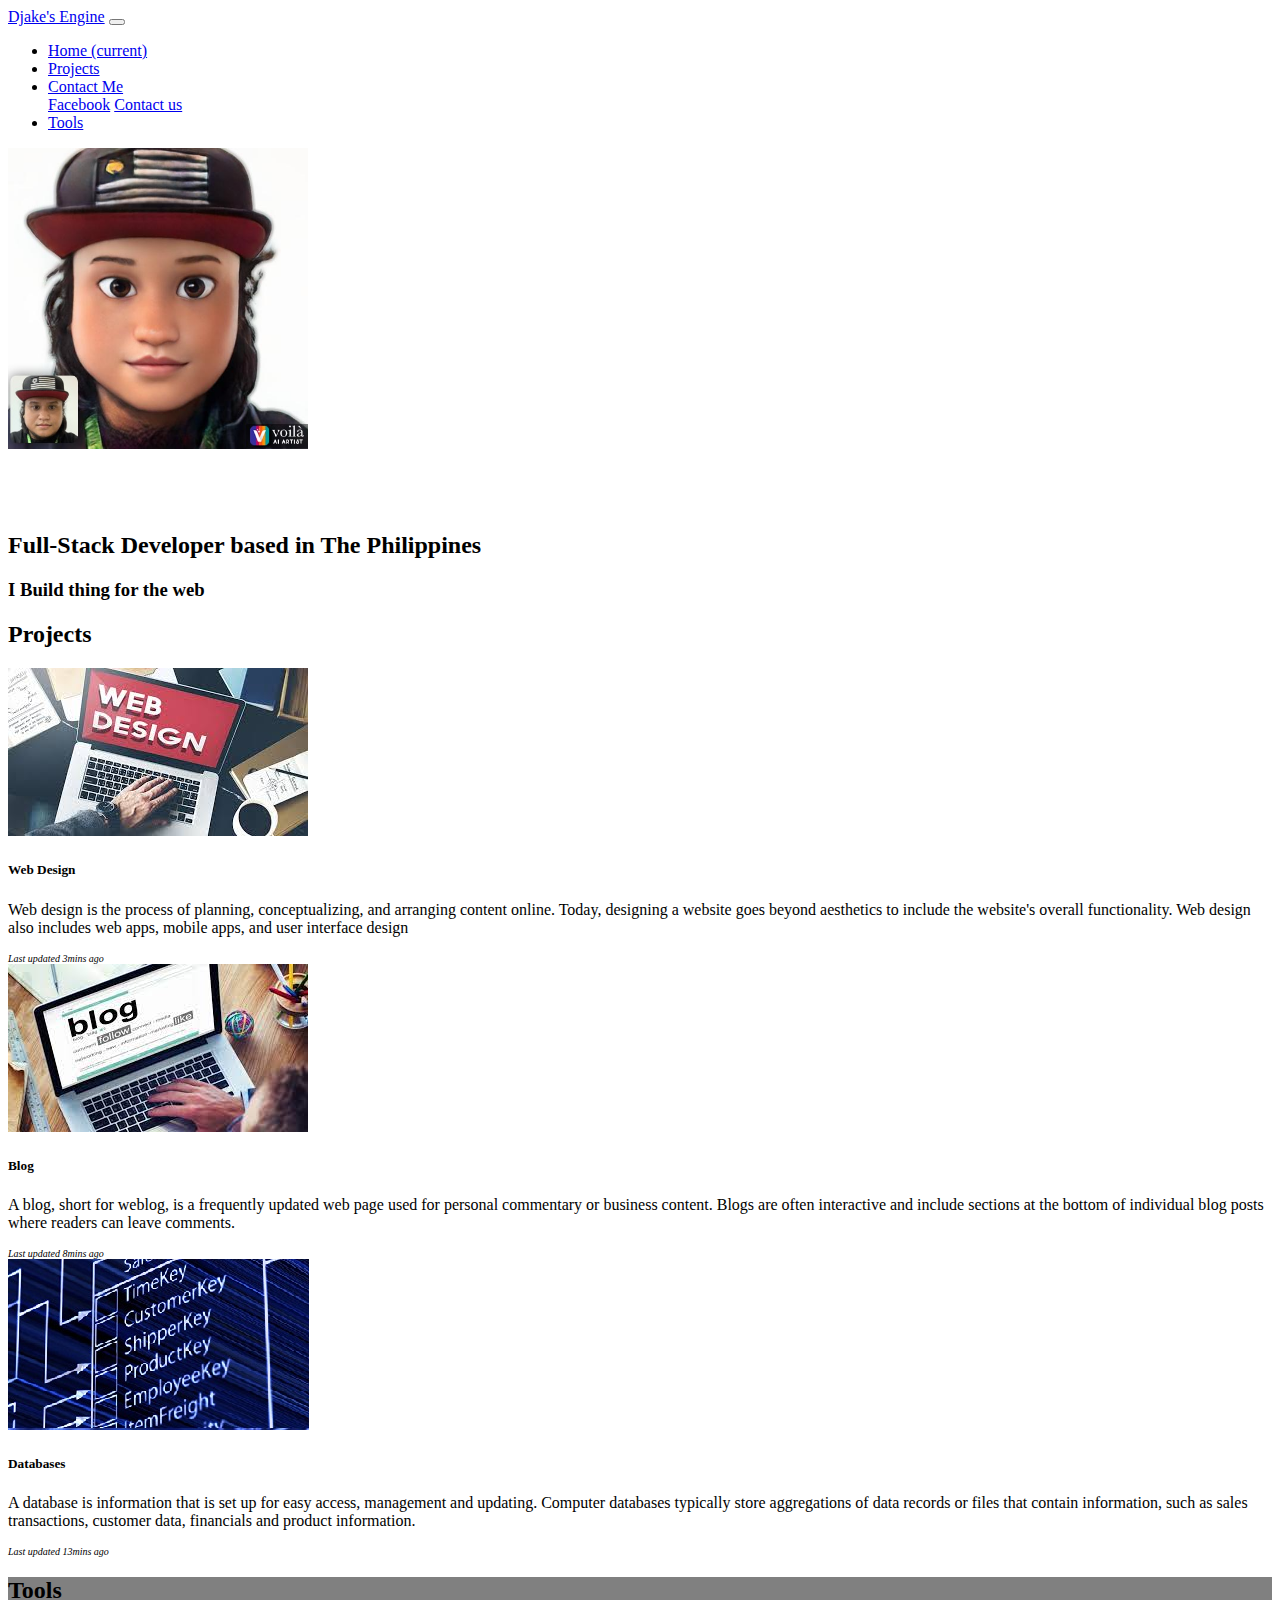
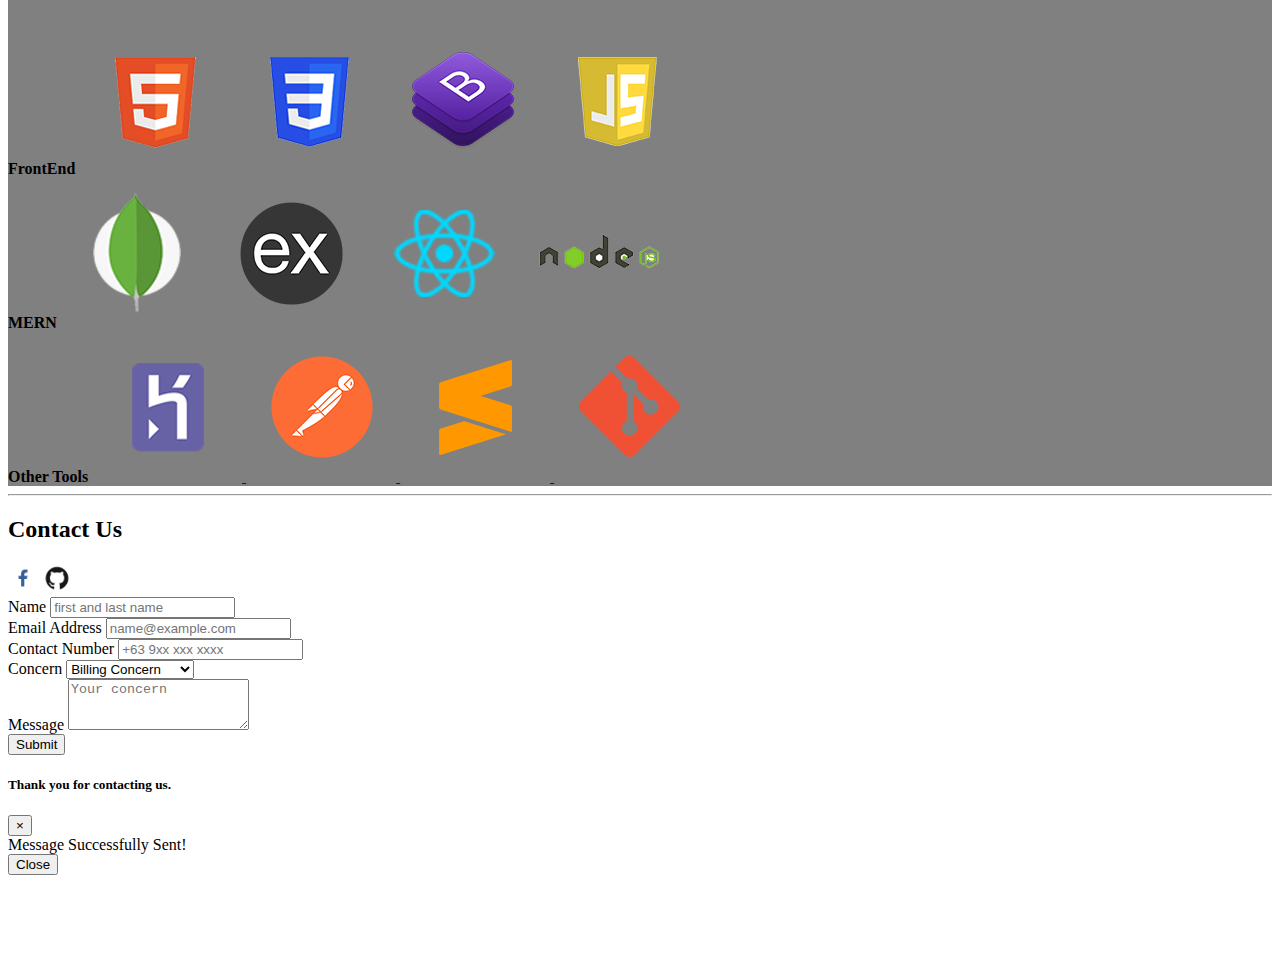
<file: index.html>
<!DOCTYPE html>
<html>
<head>
	
	<meta charset="utf-8">
    <meta name="viewport" content="width=device-width, initial-scale=1, shrink-to-fit=no">

    <link rel="stylesheet" href="https://cdn.jsdelivr.net/npm/bootstrap@4.6.2/dist/css/bootstrap.min.css" integrity="sha384-xOolHFLEh07PJGoPkLv1IbcEPTNtaed2xpHsD9ESMhqIYd0nLMwNLD69Npy4HI+N" crossorigin="anonymous">

     <link rel="stylesheet" href="Capstone.css">

	<title> My First Capstone</title>
</head>
<body>

<nav class="navbar navbar-expand-lg navbar-dark bg-primary">
  <a class="navbar-brand" href="#">Djake's Engine</a>
  <button class="navbar-toggler" type="button" data-toggle="collapse" data-target="#navbarSupportedContent" aria-controls="navbarSupportedContent" aria-expanded="false" aria-label="Toggle navigation">
    <span class="navbar-toggler-icon"></span>
  </button>

  <div class="collapse navbar-collapse" id="navbarSupportedContent">
    <ul class="navbar-nav ml-auto">
      <li class="nav-item active">
        <a class="nav-link" href="#">Home <span class="sr-only">(current)</span></a>
      </li>
      <li class="nav-item">
        <a class="nav-link" href="#projects">Projects</a>
      </li>
      <li class="nav-item dropdown">
        <a class="nav-link dropdown-toggle" href="#" role="button" data-toggle="dropdown" aria-expanded="false">
          Contact Me
        </a>
        <div class="dropdown-menu">
          <a class="dropdown-item" href="https://www.facebook.com/shi.fuujin/">Facebook</a>
          <a class="dropdown-item" href="#form1">Contact us</a>
        
        </div>
      </li>
      <li class="nav-item">
        <a id="tool1" class="nav-link" href="#tools">Tools</a>
      </li>
    </ul>
  </div>
</nav>
 
</div>
		  		<div class="col-lg-12">
			<div class="container-fuild bg-dark text-light p-5 ">
	
		     <img class="mx-auto d-block rounded-circle" src="./Images/djake1.PNG" width="300px">
             <div class="text-center">
		     <h1 id="jake">Jake Domugho</h1>
         <h2> Full-Stack Developer based in The Philippines</h2>
         <h3>I Build thing for the web</h3>
		     
             </div>

		     
 			</div>


        <h2 id="projects" class="text-center mt-5">Projects</h2>
        <div class="row mt-5 text text-center">
        <div class="card col-lg-4 col-md-6 p-5">
			  <img src="./Images/webd.jpg" class="card-img-top" alt="...">
			  <div class="card-body">
			    <h5 class="card-title">Web Design</h5>
			    <p class="card-text">Web design is the process of planning, conceptualizing, and arranging content online. Today, designing a website goes beyond aesthetics to include the website's overall functionality. Web design also includes web apps, mobile apps, and user interface design</p>
			    <div id="lastup">Last updated 3mins ago</div>
			  </div>
		</div>
        
        <div class="card col-lg-4 col-md-12 p-5">
			  <img src="./Images/blog.jpg" class="card-img-top" alt="...">
			  <div class="card-body">
			    <h5 class="card-title">Blog</h5>
			    <p class="card-text">A blog, short for weblog, is a frequently updated web page used for personal commentary or business content. Blogs are often interactive and include sections at the bottom of individual blog posts where readers can leave comments.</p>
			    <div id="lastup">Last updated 8mins ago</div>
			  </div>
		</div>

		<div class="card col-lg-4 col-md-12 p-5">
			  <img src="./Images/datab.jpg" class="card-img-top" alt="...">
			  <div class="card-body">
			    <h5 class="card-title">Databases</h5>
			    <p class="card-text">A database is information that is set up for easy access, management and updating. Computer databases typically store aggregations of data records or files that contain information, such as sales transactions, customer data, financials and product information.</p>
			    <div id="lastup">Last updated 13mins ago</div>
			  </div>
		</div>
        </div>

    
     <div  id="tools" class="container-fluid text-center">
      <h2 class="text-center mt-5 p-3">Tools</h2>
     <div class="row">
     <div id="fronte" class="col-lg-4">FrontEnd
        <a href="https://www.w3schools.com/html/"><img src="./Images/logo-html5.png"></a>
        <a href="https://www.w3schools.com/css/"><img src="./Images/logo-css3.png"></a>
        <a href="https://getbootstrap.com/docs/4.6/getting-started/introduction/"><img src="./Images/logo-bootstrap.png"></a>
        <a href="https://www.w3schools.com/js/"><img src="./Images/logo-javascript.png"></a>
       
     

     </div>

     
     <div id="mern" class="col-lg-4">MERN
        <a href="https://www.w3schools.com/mongodb/"><img src="./Images/logo-mongodb.png"></a>
        <a href="https://www.tutorialspoint.com/expressjs/index.htm"><img src="./Images/logo-expressjs.png"></a>
        <a href="https://www.w3schools.com/REACT/DEFAULT.ASP"><img src="./Images/logo-react.png"></a>
        <a href="https://www.w3schools.com/nodejs/nodejs_intro.asp"><img src="./Images/logo-nodejs.png"></a> 
       
     </div>

     
     <div id="othert" class="col-lg-4">Other Tools
        <a href="https://devcenter.heroku.com/start"><img src="./Images/logo-heroku.png">
        <a href="https://learning.postman.com/docs/introduction/overview/"><img src="./Images/logo-postman.png">
        <a href="https://www.tutorialspoint.com/sublime_text/index.htm"><img src="./Images/logo-sublime-text-3.png">
        <a href="https://www.w3schools.com/git/"><img src="./Images/logo-git.png"></a>
         </div>
     </div>
     </div>

  
<hr>

  <h2 class="text-center">Contact Us</h2>
   <div class="text-center mb-3">
  <a href="https://www.facebook.com/shi.fuujin/"><img src="./Images/fb.png" width="30px"></a>
   <a href="https://github.com/Jdomugho/Web_Portfolio"> <img src="./Images/gh.png" width="30px"></a>
 
   </div>
   
<form id="form-col" class="container-fluid bg-dark text-white col-6 mb-3 p-3" >
            <div class="form-group">
              <label for="exampleInputEmail1">Name</label>
              <input type="name" class="form-control" id="exampleInputEmail1" placeholder="first and last name" aria-describedby="emailHelp">
          
            </div>
            <div id="form1" class="form-group">
              <label for="exampleInputPassword1">Email Address</label>
              <input type="email" class="form-control" id="exampleInputPassword2"  placeholder="name@example.com">
            </div>
          
            <div class="form-group">
              <label for="exampleInputEmail1">Contact Number</label>
              <input type="contact_number" class="form-control" id="exampleInputEmail3" placeholder="+63 9xx xxx xxxx" aria-describedby="emailHelp">
            </div>

            <div class="form-group">
              <label for="exampleInputEmail4">Concern</label>
                <select class="form-control form-control-lg">
                    <option>Billing Concern</option>
                    <option>Tech Support</option>
                    <option>Customer Service</option>
                </select>
            </div>

            <div class="form-group">
              <label for="exampleInputEmail5">Message</label>
                <textarea class="form-control" id="exampleFormControlTextarea1" rows="3" placeholder="Your concern"></textarea>
            </div>
             </form>
           
             <div class="text-center">
            <button type="button" class="btn btn-primary" data-toggle="modal" data-target="#exampleModal">Submit</button>
             </div>
            <div class="modal fade" id="exampleModal" tabindex="-1" aria-labelledby="exampleModalLabel" aria-hidden="true">
  <div class="modal-dialog">
    <div class="modal-content">
      <div class="modal-header">
        <h5 class="modal-title" id="exampleModalLabel">Thank you for contacting us.</h5>
        <button type="button" class="close" data-dismiss="modal" aria-label="Close">
          <span aria-hidden="true">&times;</span>
        </button>
      </div>
      <div class="modal-body">
        Message Successfully Sent!
      </div>
      <div class="modal-footer">
        <button type="button" class="btn btn-secondary" data-dismiss="modal">Close</button>
     
      </div>
    </div>
  </div>
</div>




<div id="footer">
               <div class="text-center bg-dark p-1 text-white mt-4">
                   <p>All assets are used for educational purposes only.</p>
               </div>
           </div> 
        </div>


       <!-- Bootstrap Script -->
        <script src="https://cdn.jsdelivr.net/npm/jquery@3.5.1/dist/jquery.slim.min.js" integrity="sha384-DfXdz2htPH0lsSSs5nCTpuj/zy4C+OGpamoFVy38MVBnE+IbbVYUew+OrCXaRkfj" crossorigin="anonymous"></script>
        <script src="https://cdn.jsdelivr.net/npm/bootstrap@4.6.1/dist/js/bootstrap.bundle.min.js" integrity="sha384-fQybjgWLrvvRgtW6bFlB7jaZrFsaBXjsOMm/tB9LTS58ONXgqbR9W8oWht/amnpF" crossorigin="anonymous"></script>
        <!-- End of Bootstrap Script -->

</body>
</html>
</file>
<file: Capstone.css>
#contact_card {
        margin: 0 auto;
        float: none; 
        margin-bottom: 10px;
        width: 18rem;

}

#tools {

background-color: gray;
color: dark;
font-family: "Verdana";
font-weight: 900;

}


#lastup {

font-size: 10px;
text-align: left;
font-style: italic;


}

#jake {

color: white;

}

#footer {
background-color: dark;
padding: 5px;
color: white;
margin-top: 10px;


}


/*
#fronte {

border-style: solid;

}


#mern {

border-style: solid;
     

}


#othert {

border-style: solid;
     

}

#tools {

border-style: solid;
     

} */
</file>
